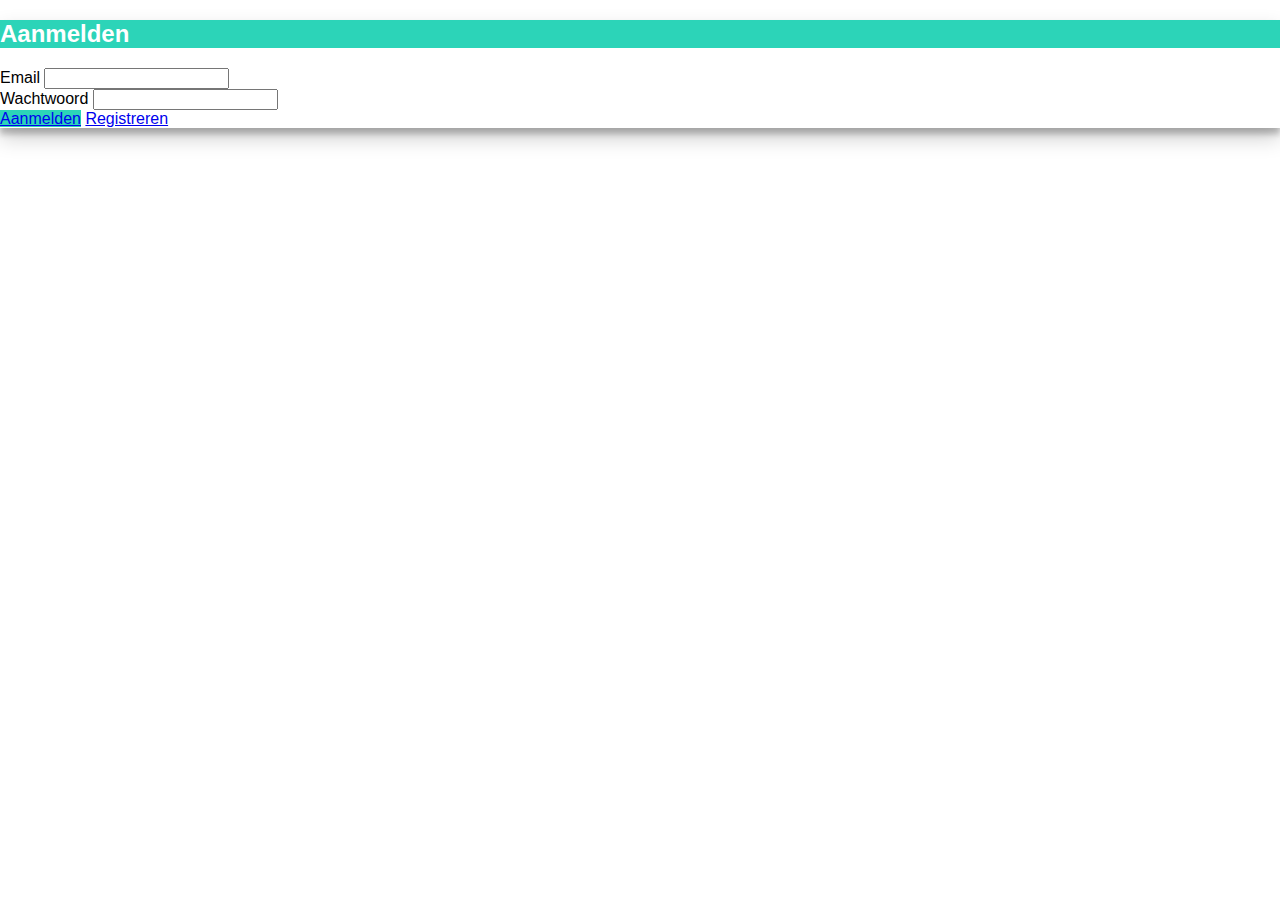
<file: code/inloggen.html>
<!DOCTYPE html>
<html lang="en">
<head>
    <meta charset="UTF-8">
    <meta name="viewport" content="width=device-width, initial-scale=1.0">
    <link rel="stylesheet" href="style.css">
    <link rel="stylesheet" href="https://stackpath.bootstrapcdn.com/bootstrap/4.5.0/css/bootstrap.min.css" integrity="sha384-9aIt2nRpC12Uk9gS9baDl411NQApFmC26EwAOH8WgZl5MYYxFfc+NcPb1dKGj7Sk" crossorigin="anonymous">
    <title>Stad Als Spel</title>
</head>
<body>
    <div class="container-fluid w-100 d-flex justify-content-center yarrag align-items-center hulpverlener-foto">
        <div class="col-md-3">
            <div class="card">
                <div class="card-header">
                    <h2>Aanmelden</h2>
                </div>
                <div class="card-body">
                    <form action="inloggen.html" method="post" class="login-form">
                        <div class="form-group">
                            <label for="">Email</label>
                            <input type="text" name="email" class="form-control">
                        </div>
                        <div class="form-group">
                            <label for="">Wachtwoord</label>
                            <input type="password" name="wachtwoord" class="form-control">
                        </div>
                        <a href="index.html" class="btn btn-primary">Aanmelden</a>
                        <a href="registreren.html" class="btn btn-link">Registreren</a>
                    </form>
                </div>
            </div>
        </div>
    </div>
    <script src="https://code.jquery.com/jquery-3.5.1.slim.min.js" integrity="sha384-DfXdz2htPH0lsSSs5nCTpuj/zy4C+OGpamoFVy38MVBnE+IbbVYUew+OrCXaRkfj" crossorigin="anonymous"></script>
    <script src="https://cdn.jsdelivr.net/npm/popper.js@1.16.0/dist/umd/popper.min.js" integrity="sha384-Q6E9RHvbIyZFJoft+2mJbHaEWldlvI9IOYy5n3zV9zzTtmI3UksdQRVvoxMfooAo" crossorigin="anonymous"></script>
    <script src="https://stackpath.bootstrapcdn.com/bootstrap/4.5.0/js/bootstrap.min.js" integrity="sha384-OgVRvuATP1z7JjHLkuOU7Xw704+h835Lr+6QL9UvYjZE3Ipu6Tp75j7Bh/kR0JKI" crossorigin="anonymous"></script>
</body>
</html>
</file>
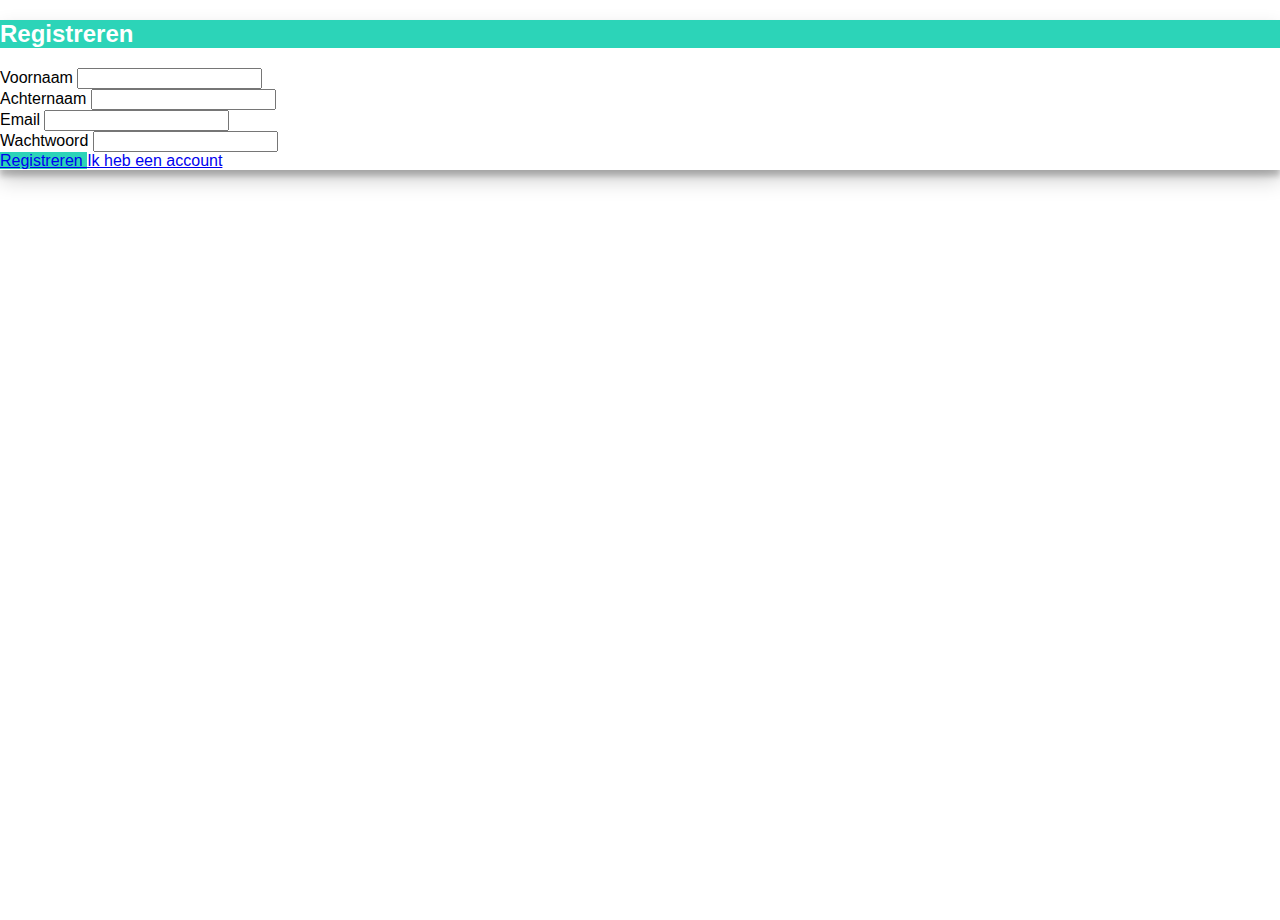
<file: code/registreren.html>
<!DOCTYPE html>
<html lang="en">
<head>
    <meta charset="UTF-8">
    <meta name="viewport" content="width=device-width, initial-scale=1.0">
    <link rel="stylesheet" href="style.css">
    <link rel="stylesheet" href="https://stackpath.bootstrapcdn.com/bootstrap/4.5.0/css/bootstrap.min.css" integrity="sha384-9aIt2nRpC12Uk9gS9baDl411NQApFmC26EwAOH8WgZl5MYYxFfc+NcPb1dKGj7Sk" crossorigin="anonymous">
    <title>Stad Als Spel</title>
</head>
<body>
    <div class="container-fluid w-100 d-flex justify-content-center yarrag align-items-center hulpverlener-foto">
        <div class="col-md-3">
            <div class="card">
                <div class="card-header">
                    <h2>Registreren</h2>
                </div>
                <div class="card-body">
                    <form action="registreren.html" method="POST">
                        <div class="form-group">
                            <label for="">Voornaam</label>
                            <input class="form-control" type="text" name="voornaam" value="">
                        </div>
                        <div class="form-group">
                            <label for="">Achternaam</label>
                            <input class="form-control" type="text" value="" name="achternaam">
                        </div>
                        <div class="form-group">
                            <label for="">Email</label>
                            <input class="form-control" type="text" value="" name="email">
                        </div>
                        <div class="form-group">
                            <label for="">Wachtwoord</label>
                            <input class="form-control" type="password" name="wachtwoord" value="">
                        </div>
                        <a href="inloggen.html" class="btn btn-primary">Registreren</button>
                        <a href="inloggen.html" class="btn btn-link">Ik heb een account</a>
                    </form>
                </div>
            </div>
        </div>
    </div>
    <script src="https://code.jquery.com/jquery-3.5.1.slim.min.js" integrity="sha384-DfXdz2htPH0lsSSs5nCTpuj/zy4C+OGpamoFVy38MVBnE+IbbVYUew+OrCXaRkfj" crossorigin="anonymous"></script>
    <script src="https://cdn.jsdelivr.net/npm/popper.js@1.16.0/dist/umd/popper.min.js" integrity="sha384-Q6E9RHvbIyZFJoft+2mJbHaEWldlvI9IOYy5n3zV9zzTtmI3UksdQRVvoxMfooAo" crossorigin="anonymous"></script>
    <script src="https://stackpath.bootstrapcdn.com/bootstrap/4.5.0/js/bootstrap.min.js" integrity="sha384-OgVRvuATP1z7JjHLkuOU7Xw704+h835Lr+6QL9UvYjZE3Ipu6Tp75j7Bh/kR0JKI" crossorigin="anonymous"></script>
</body>
</html>
</file>
<file: code/style.css>
body {
    font-family: 'Segoe UI', Tahoma, Geneva, Verdana, sans-serif;
    margin: 0;
    padding: 0;
}

.hulpverlener-foto {
    background-image: url("https://www.zorgwelzijn.nl/content/uploads/sites/4/2020/03/iStock-479224144.jpg");
    background-repeat: no-repeat;
    background-size: cover;
  }
  
  .card {
    box-shadow: 0 10px 20px rgba(0, 0, 0, 0.19), 0 6px 6px rgba(0, 0, 0, 0.23);
  }
  .card .card-header {
    background-color: #2cd4b8;
  }
  .card .card-header h2 {
    color: white;
  }
  .card .btn-primary {
    background-color: #2cd4b8;
    border: none;
  }
  
  .card {
    border: none;
  }
  
  .yarrag {
    height: 100vh;
  }

  .person {
    position: relative;
    left: 9.4em;
    top: 25em;
  }

  .polygon{
    position: relative;
    left: 11.3em;
    top: 26em;
  }

  .whole-p {
    padding: 0;
    margin: 0;
    height: 100px;
    display: inline-block;
    position: relative;
  }

  .shield {
    padding: 0;
    margin: 0;
    height: 25px;
    position: relative;
    left: 9.6em;
    bottom: 4.3em;
    display: inline-block;
    text-align: center;
  }

  .shield .text {
    position: absolute;
    z-index: 2;
    width: 100%;
    top: 0;
    margin-top: 15px;
  }

  .dropyarrak {
    color: #2cd4b8;
    padding: 0;
    margin: 0;
    z-index: 3;
    float: right;
    position: relative;
    bottom: 6.3em;
  }

  .achtergrondVanDrop {
    color: #2cd4b8;
  }

  .besturen {
    padding: 0;  
    margin: 0;
    position: relative;
    left: 4.2em;
    top: 32.8em;
    display: inline-block;
    align-items: center;
  }

  .besturen .mainbestuur {
    position: absolute;
    z-index: 2;
    width: 100%;
    top: 0;
    margin-top: 10px;
    margin-left: 9.8px;
  }
  
  .up {
    position: relative;
    top: 27.2em;
    left: 11.6em;
  }

  .down {
    position: relative;
    top: 32.5em;
    left: 10em;
  }

  .left {
    position: relative;
    top: 29.9em;
    left: 4.6em;
  }

  .right {
    position: relative;
    top: 29.9em;
    left: 11.2em;
  }

  .container-index {
    position: relative;
  }

  .zwaarden {
    overflow: hidden;
    position: absolute;
    width: 375px;
    top: 670px;
    /* background-color: green; */
  }

  .zwaardlinks {
    margin: 0;
    padding: 0;
    position: relative;
    left: 250px;
    transform: rotate(173deg);
  }

  .zwaardrechts {
    margin: 0;
    padding: 0;
    position: relative;
    left: -139px;
  }

  .vergrootglas {
    position: relative;
    left: 200px;
    bottom: 50px;
    transform: rotate(20deg);
  }



/* For desktop: */
.col-1 {width: 8.33%;}
.col-2 {width: 16.66%;}
.col-3 {width: 25%;}
.col-4 {width: 33.33%;}
.col-5 {width: 41.66%;}
.col-6 {width: 50%;}
.col-7 {width: 58.33%;}
.col-8 {width: 66.66%;}
.col-9 {width: 75%;}
.col-10 {width: 83.33%;}
.col-11 {width: 91.66%;}
.col-12 {width: 100%;}

@media only screen and (max-width: 768px) {
  /* For mobile phones: */
  [class*="col-"] {
    width: 100%;
  }
}
</file>
